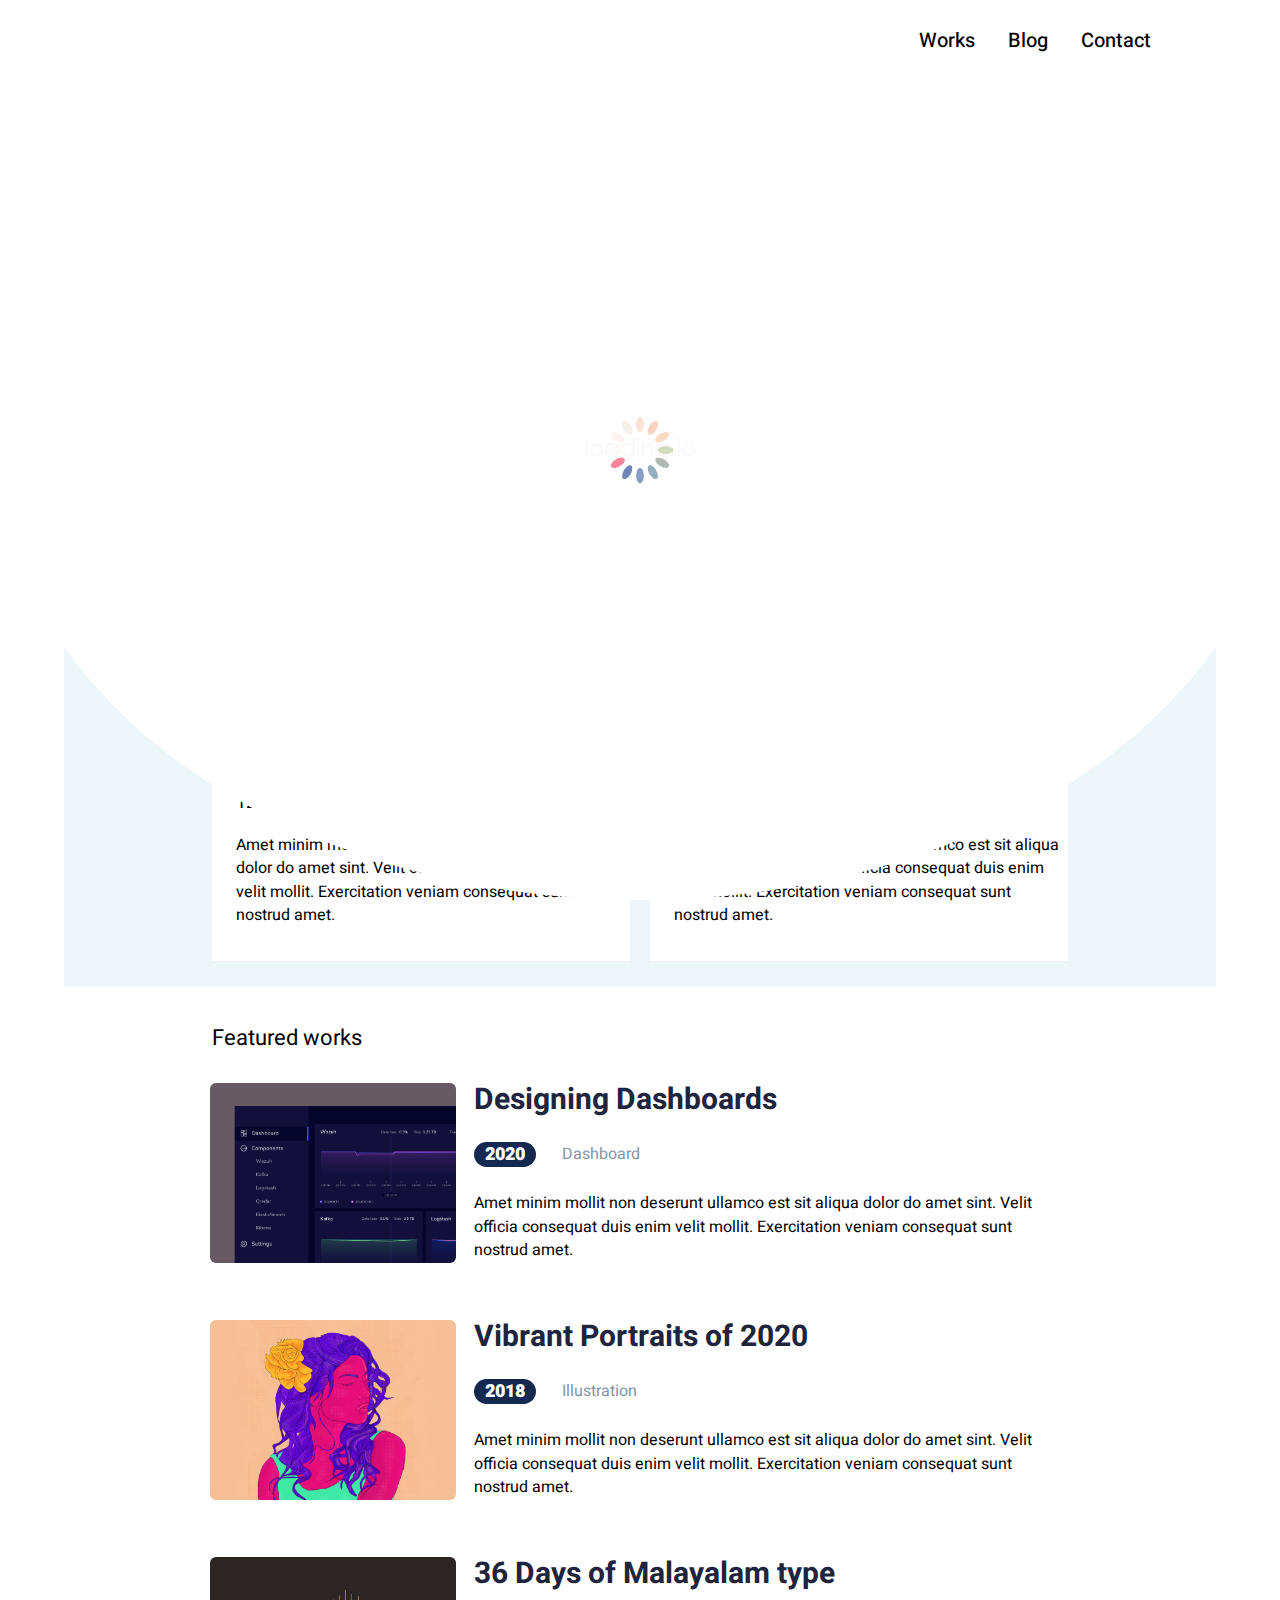
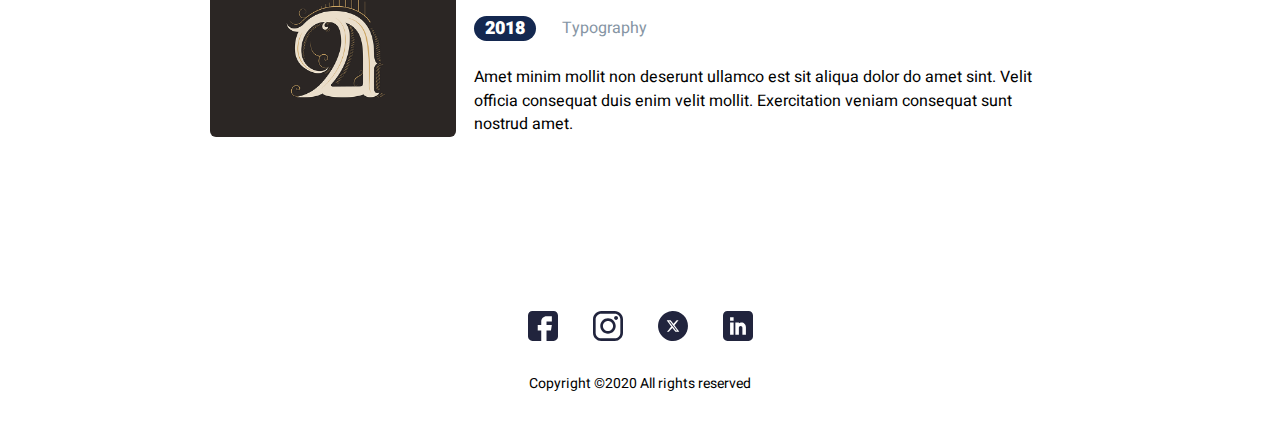
<file: index.html>
<!DOCTYPE html>
<html lang="en">

<head>
    <meta charset="UTF-8">
    <meta name="viewport" content="width=device-width, initial-scale=1.0">
    <title>John</title>
    <link rel="stylesheet" href="style.css">
    <link rel="stylesheet" href="https://cdnjs.cloudflare.com/ajax/libs/font-awesome/6.6.0/css/all.min.css" integrity="sha512-Kc323vGBEqzTmouAECnVceyQqyqdsSiqLQISBL29aUW4U/M7pSPA/gEUZQqv1cwx4OnYxTxve5UMg5GT6L4JJg==" crossorigin="anonymous" referrerpolicy="no-referrer" />
    <link rel="shortcut icon" href="favicon.png" type="image/x-icon">
</head>

<body>
    <div id='preloader'>
        <img src="./assets/img/preloader.gif" alt="preloader">
    </div>
    
    <div class="container">
        <header class="header">
            <ul class="nav" id="nav">
                <li><a class="red" href="index.html">Main</a></li>
                <li><a href="work.html">Works</a></li>
                <li><a href="blog.html">Blog</a></li>
                <li><a href="contact.html">Contact</a></li>
            </ul>
            <div class="burger-menu">
                <img src="./assets/img/menu.png" alt="" class="burger-icon">
            </div>
        </header>
        <div class="main">
            <div class="text-wrapper">
                <div class="main-text">Hi, I am John, <br> Creative Technologist</div>
                <div class="small-text">Amet minim mollit non deserunt ullamco est sit aliqua dolor do amet
                    sint. Velit officia consequat duis enim velit mollit. Exercitation veniam consequat sunt nostrud
                    amet.
                </div>
                <button class="button">Download Resume</button>
            </div>
            <img src="./assets/img/image.jpg" alt="">

        </div>
        <section class="recent">
            <ul class="article-nav">
                <li><a href="">Recent posts</a></li>
                <li><a href="">View all</a></li>
            </ul>
            <article class="post">
                <h2>Making a design system from scratch</h2>
                <p class="date"><span>12 Feb 2020 </span> <span>|</span> <span>Design, Pattern</span></p>
                <p class="small-text">Amet minim mollit non deserunt ullamco est sit aliqua dolor do amet sint. Velit officia
                    consequat duis enim velit mollit. Exercitation veniam consequat sunt nostrud amet.</p>
            </article>
            <article class="post">
                <h2>Creating pixel perfect icons in Figma</h2>
                <p class="date"><span>12 Feb 2020 </span> <span>|</span> <span>Figma, Icon Design</span></p>
                <p class="small-text">Amet minim mollit non deserunt ullamco est sit aliqua dolor do amet sint. Velit officia consequat duis enim velit mollit. Exercitation veniam consequat sunt nostrud amet.</p>
            </article>
        </section>
        <section class="featured-works">
            <h2>Featured works</h2>
            <div class="works">
                <div class="work">
                    <img src="./assets/img/work-image-001.png" alt="">
                    <div class="text-wrapper">
                        <h2>Designing Dashboards</h2>
                        <ul class="article-nav">
                            <li><a class="button" href="">2020</a></li>
                            <li><a href="">Dashboard</a></li>
                        </ul>
                        <p class="small-text">Amet minim mollit non deserunt ullamco est sit aliqua dolor do amet sint. Velit officia consequat duis enim velit mollit. Exercitation veniam consequat sunt nostrud amet.
                        </p>
                    </div>
                </div>
                <div class="work">
                    <img src="./assets/img/work-image-002.png" alt="">
                    <div class="text-wrapper">
                        <h2>Vibrant Portraits of 2020</h2>
                        <ul class="article-nav">
                            <li><a class="button" href="">2018</a></li>
                            <li><a href="">Illustration</a></li>
                        </ul>

                        <p class="small-text">Amet minim mollit non deserunt ullamco est sit aliqua dolor do amet sint. Velit
                         officia consequat
                            duis enim velit mollit. Exercitation veniam consequat sunt nostrud amet.</p>
                    </div>

                </div>
                <div class="work">
                    <img src="./assets/img/work-image-003.png" alt="">
                    <div class="text-wrapper">
                        <h2>36 Days of Malayalam type</h2>
                        <ul class="article-nav">
                            <li><a class="button" href="">2018</a></li>
                            <li><a href="">Typography</a></li>
                        </ul>
                        <p class="small-text">Amet minim mollit non deserunt ullamco est sit aliqua dolor do amet sint.
                            Velit officia consequat
                            duis enim velit mollit. Exercitation veniam consequat sunt nostrud amet.</p>
                    </div>

                </div>
            </div>
        </section>
        <footer class="footer">
            <div class="social-icons">
                <a href="https://www.facebook.com/?locale=uk_UA"><img src="./assets/img/social-icon-001.svg" alt="" class="icon"></a>
                <a href="https://www.instagram.com/"><img src="./assets/img/social-icon-002.svg" alt="" class="icon"></a>
                <a href="https://x.com/?lang=uk"><img src="./assets/img/social-icon-003.svg" alt="" class="icon"></a>
                <a href="https://ua.linkedin.com/"><img src="./assets/img/social-icon-004.svg" alt="" class="icon"></a>
            </div>
            <div class="copyright" id="copyright">Copyright ©2020 All rights reserved </div>
            <div class="arrow-down"><a href="#copyright"><i class="fa-solid fa-arrow-down"></i></a></div>
            <div class="arrows">
                <div class="arrow-middle-up"><a href="#nav"><i class="fa-solid fa-arrow-up"></i></a></div>
                <div class="arrow-middle-down"><a href="#copyright"><i class="fa-solid fa-arrow-down"></i></a></div>
            </div>
            <div class="arrow-up"><a href="#nav"><i class="fa-solid fa-arrow-up"></i></a></div>
        </footer>
    </div>
    <script src="index.js"></script>
</body>

</html>
</file>
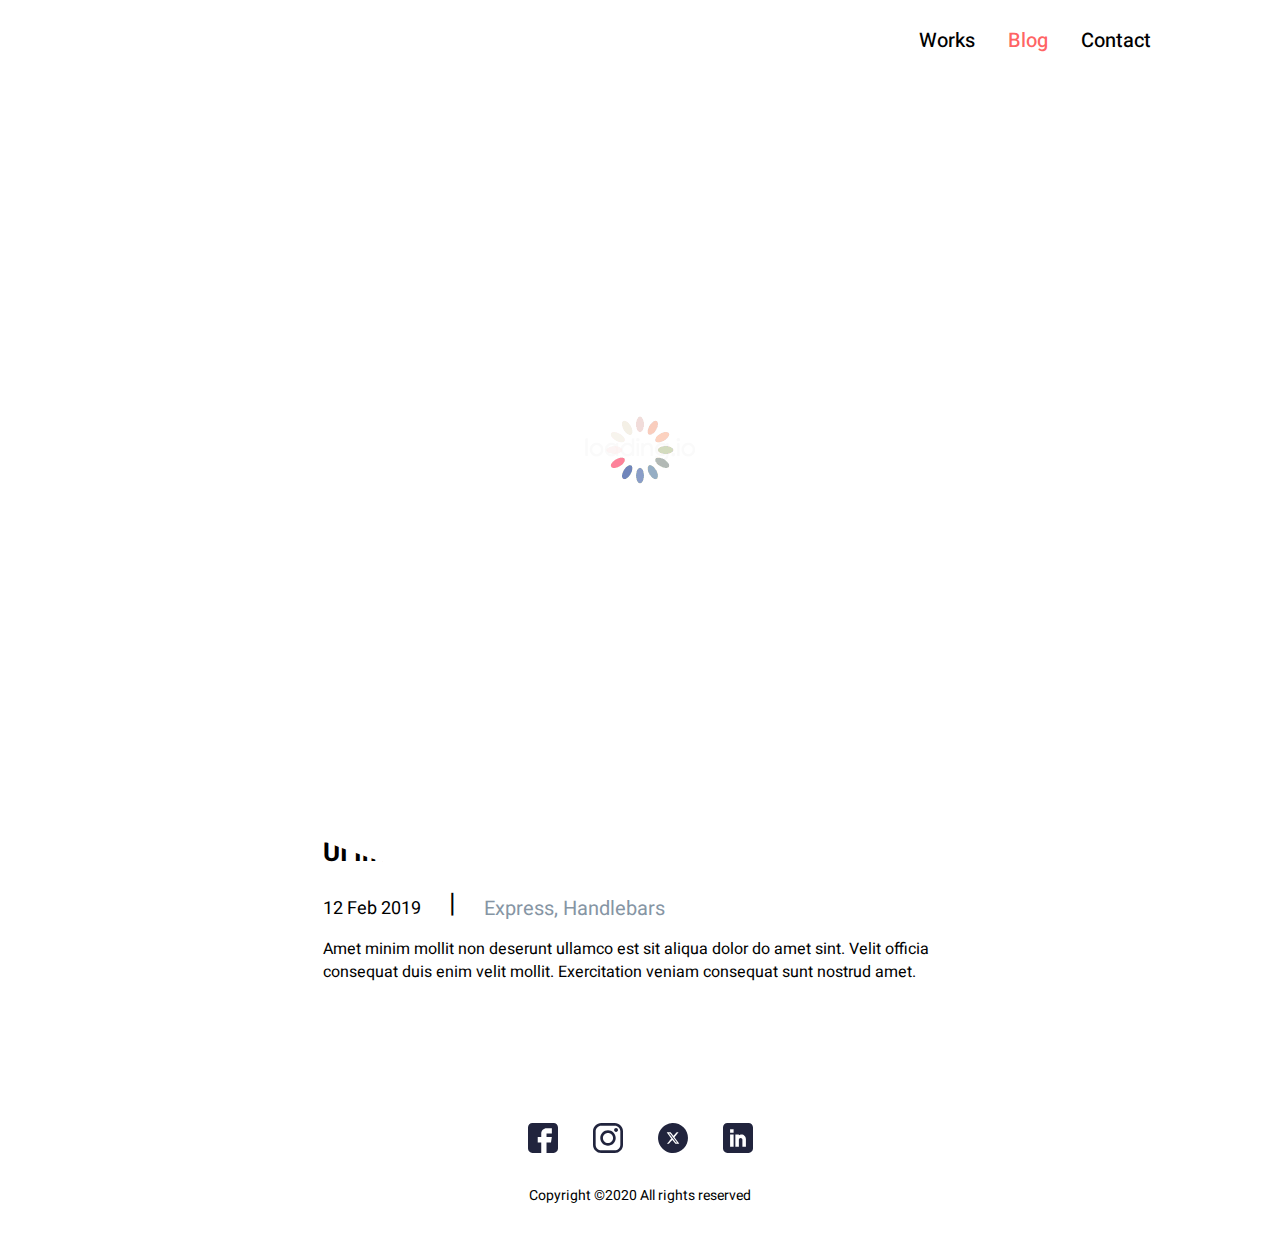
<file: blog.html>
<!DOCTYPE html>
<html lang="en">

<head>
    <meta charset="UTF-8">
    <meta name="viewport" content="width=device-width, initial-scale=1.0">
    <title>John</title>
    <link rel="stylesheet" href="style.css">
    <link rel="stylesheet" href="https://cdnjs.cloudflare.com/ajax/libs/font-awesome/6.6.0/css/all.min.css" integrity="sha512-Kc323vGBEqzTmouAECnVceyQqyqdsSiqLQISBL29aUW4U/M7pSPA/gEUZQqv1cwx4OnYxTxve5UMg5GT6L4JJg==" crossorigin="anonymous" referrerpolicy="no-referrer" />
    <link rel="shortcut icon" href="favicon.png" type="image/x-icon">
</head>

<body>
    <div id='preloader'>
        <img src="./assets/img/preloader.gif" alt="preloader">
    </div>
    
    <div class="container">
        <header class="header">
            <ul class="nav" id="nav">
                <li><a href="index.html">Main</a></li>
                <li><a href="work.html">Works</a></li>
                <li><a class="red" href="blog.html">Blog</a></li>
                <li><a href="contact.html">Contact</a></li>
            </ul>
            <div class="burger-menu">
                <img src="./assets/img/menu.png" alt="" class="burger-icon">
            </div>
        </header>
        <section class="blog">
            <div class="page-title">Blog</div>
            <article class="post">
                <h2>UI Interactions of the week</h2>
                <p class="date"><span>12 Feb 2019 </span> <span>|</span> <span>Express, Handlebars</span></p>
                <p class="small-text">Amet minim mollit non deserunt ullamco est sit aliqua dolor do amet sint. Velit
                    officia consequat duis enim velit mollit. Exercitation veniam consequat sunt nostrud amet.</p>
            </article>
            <article class="post">
                <h2>UI Interactions of the week</h2>
                <p class="date"><span>12 Feb 2019 </span> <span>|</span> <span>Express, Handlebars</span></p>
                <p class="small-text">Amet minim mollit non deserunt ullamco est sit aliqua dolor do amet sint. Velit
                    officia consequat duis enim velit mollit. Exercitation veniam consequat sunt nostrud amet.</p>
            </article>
            <article class="post">
                <h2>UI Interactions of the week</h2>
                <p class="date"><span>12 Feb 2019 </span> <span>|</span> <span>Express, Handlebars</span></p>
                <p class="small-text">Amet minim mollit non deserunt ullamco est sit aliqua dolor do amet sint. Velit
                    officia consequat duis enim velit mollit. Exercitation veniam consequat sunt nostrud amet.</p>
            </article>
            <article class="post">
                <h2>UI Interactions of the week</h2>
                <p class="date"><span>12 Feb 2019 </span> <span>|</span> <span>Express, Handlebars</span></p>
                <p class="small-text">Amet minim mollit non deserunt ullamco est sit aliqua dolor do amet sint. Velit
                    officia consequat duis enim velit mollit. Exercitation veniam consequat sunt nostrud amet.</p>
            </article>
        </section>
        <footer class="footer">
            <div class="social-icons">
                <a href="https://www.facebook.com/?locale=uk_UA"><img src="./assets/img/social-icon-001.svg" alt="" class="icon"></a>
                <a href="https://www.instagram.com/"><img src="./assets/img/social-icon-002.svg" alt="" class="icon"></a>
                <a href="https://x.com/?lang=uk"><img src="./assets/img/social-icon-003.svg" alt="" class="icon"></a>
                <a href="https://ua.linkedin.com/"><img src="./assets/img/social-icon-004.svg" alt="" class="icon"></a>
            </div>
            <div class="copyright" id="copyright">Copyright ©2020 All rights reserved </div>
            <div class="arrow-down"><a href="#copyright"><i class="fa-solid fa-arrow-down"></i></a></div>
            <div class="arrows">
                <div class="arrow-middle-up"><a href="#nav"><i class="fa-solid fa-arrow-up"></i></a></div>
                <div class="arrow-middle-down"><a href="#copyright"><i class="fa-solid fa-arrow-down"></i></a></div>
            </div>
            <div class="arrow-up"><a href="#nav"><i class="fa-solid fa-arrow-up"></i></a></div>
        </footer>
    </div>
    <script src="index.js"></script>
</body>

</html>
</file>
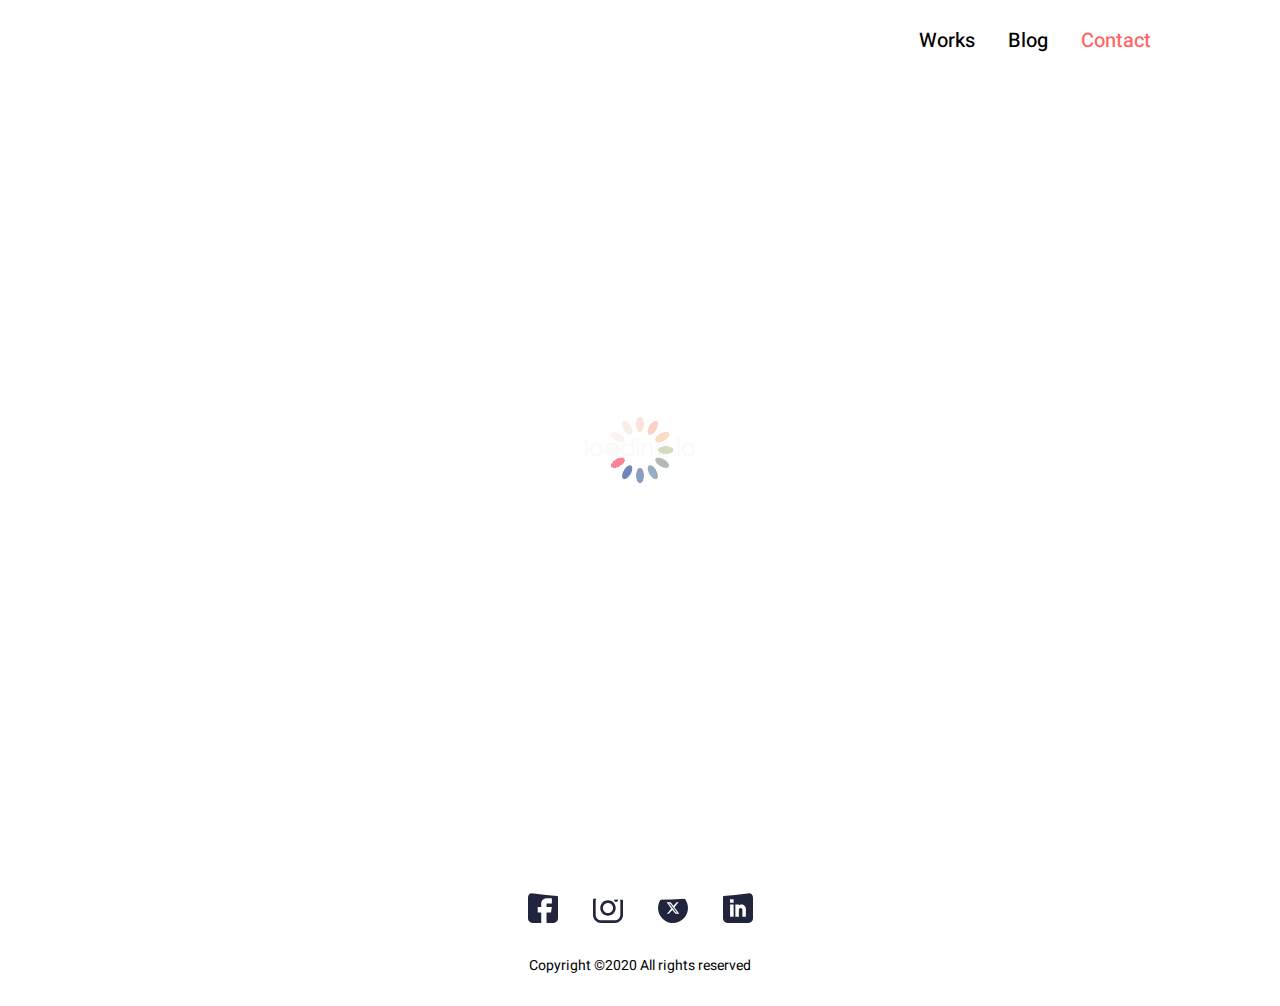
<file: contact.html>
<!DOCTYPE html>
<html lang="en">

<head>
    <meta charset="UTF-8">
    <meta name="viewport" content="width=device-width, initial-scale=1.0">
    <title>John</title>
    <link rel="stylesheet" href="style.css">
    <link rel="stylesheet" href="https://cdnjs.cloudflare.com/ajax/libs/font-awesome/6.6.0/css/all.min.css" integrity="sha512-Kc323vGBEqzTmouAECnVceyQqyqdsSiqLQISBL29aUW4U/M7pSPA/gEUZQqv1cwx4OnYxTxve5UMg5GT6L4JJg==" crossorigin="anonymous" referrerpolicy="no-referrer" />
    <link rel="shortcut icon" href="favicon.png" type="image/x-icon">
</head>

<body>
    <div id='preloader'>
        <img src="./assets/img/preloader.gif" alt="preloader">
    </div>
    
    <div class="container">
        <header class="header">
            <ul class="nav" id="nav">
                <li><a href="index.html">Main</a></li>
                <li><a href="work.html">Works</a></li>
                <li><a  href="blog.html">Blog</a></li>
                <li><a class="red" href="contact.html">Contact</a></li>
            </ul>
            <div class="burger-menu">
                <img src="./assets/img/menu.png" alt="" class="burger-icon">
            </div>
        </header>
        <section id="location" class="location">
            <h2 class="page-title">Find Us</h2>
            <h2>Visit us in Rivne, Ukraine:</h2>
            <!-- svelte-ignore a11y-missing-attribute -->
            <iframe
              src="https://www.google.com/maps/embed?pb=!1m18!1m12!1m3!1d82271.71715966196!2d26.183088695745533!3d50.61926421413915!2m3!1f0!2f0!3f0!3m2!1i1024!2i768!4f13.1!3m3!1m2!1s0x472f6caa2d7c89ab%3A0x27481abdbc4e484!2sRivne%2C%20Rivne%20Oblast%2C%20Ukraine%2C%2033000!5e0!3m2!1sen!2sus!4v1684786477953!5m2!1sen!2sus"
              class="map"
              style="border:0;"
              allowfullscreen=""
              loading="lazy"
              referrerpolicy="no-referrer-when-downgrade">
            </iframe>
          </section>
      
        <footer class="footer"> 
            <div class="social-icons">
                <a href="https://www.facebook.com/?locale=uk_UA"><img src="./assets/img/social-icon-001.svg" alt="" class="icon"></a>
                <a href="https://www.instagram.com/"><img src="./assets/img/social-icon-002.svg" alt="" class="icon"></a>
                <a href="https://x.com/?lang=uk"><img src="./assets/img/social-icon-003.svg" alt="" class="icon"></a>
                <a href="https://ua.linkedin.com/"><img src="./assets/img/social-icon-004.svg" alt="" class="icon"></a>
            </div>
            <div class="copyright" id="copyright">Copyright ©2020 All rights reserved </div>
            <div class="arrow-down"><a href="#copyright"><i class="fa-solid fa-arrow-down"></i></a></div>
            <div class="arrows">
                <div class="arrow-middle-up"><a href="#nav"><i class="fa-solid fa-arrow-up"></i></a></div>
                <div class="arrow-middle-down"><a href="#copyright"><i class="fa-solid fa-arrow-down"></i></a></div>
            </div>
            <div class="arrow-up"><a href="#nav"><i class="fa-solid fa-arrow-up"></i></a></div>
        </footer>
    </div>
    <script src="index.js"></script>
</body>

</html>
</file>
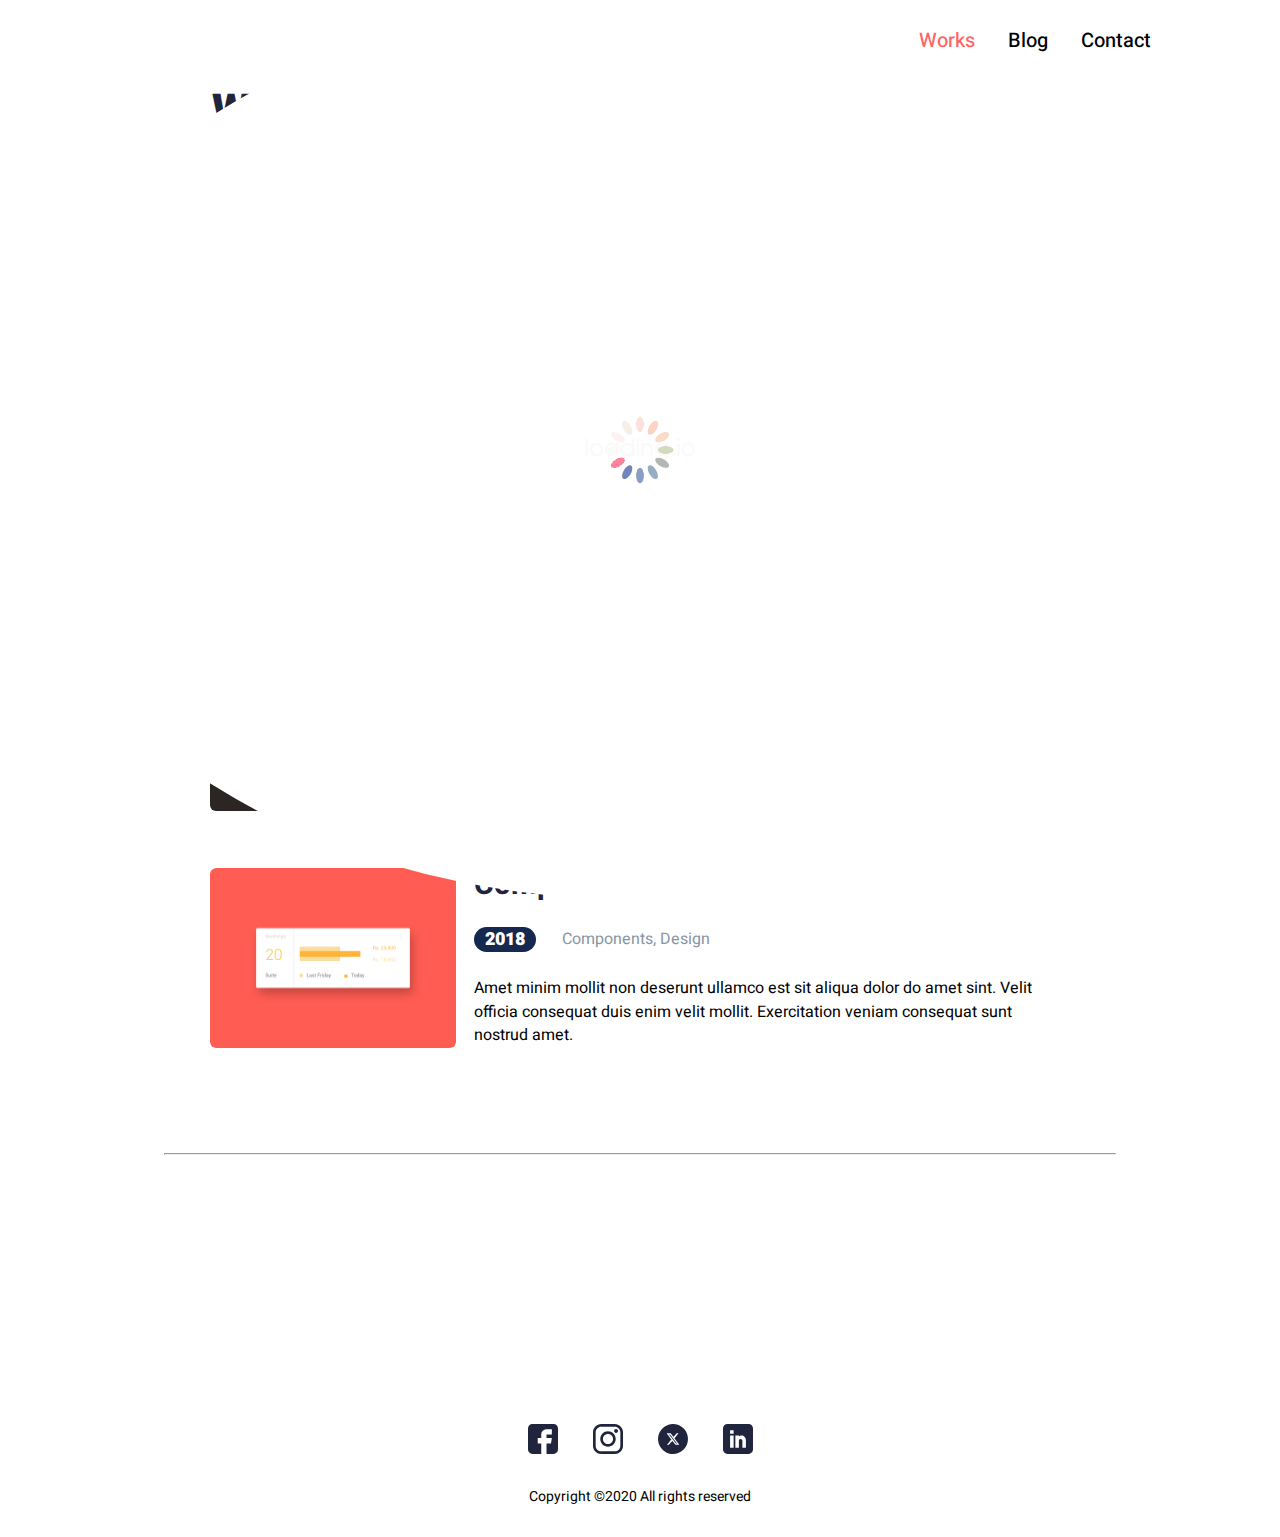
<file: work.html>
<!DOCTYPE html>
<html lang="en">

<head>
    <meta charset="UTF-8">
    <meta name="viewport" content="width=device-width, initial-scale=1.0">
    <title>John</title>
    <link rel="stylesheet" href="style.css">
    <link rel="stylesheet" href="https://cdnjs.cloudflare.com/ajax/libs/font-awesome/6.6.0/css/all.min.css" integrity="sha512-Kc323vGBEqzTmouAECnVceyQqyqdsSiqLQISBL29aUW4U/M7pSPA/gEUZQqv1cwx4OnYxTxve5UMg5GT6L4JJg==" crossorigin="anonymous" referrerpolicy="no-referrer" />
    <link rel="shortcut icon" href="favicon.png" type="image/x-icon">
</head>

<body>
    <div id='preloader'>
        <img src="./assets/img/preloader.gif" alt="preloader">
    </div>
    
    <div class="container">
        <header class="header">
            <ul class="nav" id="nav">
                <li><a href="index.html">Main</a></li>
                <li><a class="red" href="work.html">Works</a></li>
                <li><a href="blog.html">Blog</a></li>
                <li><a href="contact.html">Contact</a></li>
            </ul>
            <div class="burger-menu">
                <img src="./assets/img/menu.png" alt="" class="burger-icon">
            </div>
        </header>
        <section class="featured-works">
            <h3>Work</h3>
            <div class="works">
                <div class="work" data-number="1">
                    <img src="./assets/img/work-image-001.png" alt="">
                    <div class="text-wrapper">
                        <h2>Designing Dashboards</h2>
                        <ul class="article-nav">
                            <li><a class="button" href="">2020</a></li>
                            <li><a href="">Dashboard</a></li>
                        </ul>
                        <p class="small-text">Amet minim mollit non deserunt ullamco est sit aliqua dolor do amet sint.
                            Velit officia consequat duis enim velit mollit. Exercitation veniam consequat sunt nostrud
                            amet.
                        </p>
                    </div>
                </div>
                <div class="work" data-number="2">
                    <img src="./assets/img/work-image-002.png" alt="">
                    <div class="text-wrapper">
                        <h2>Vibrant Portraits of 2020</h2>
                        <ul class="article-nav">
                            <li><a class="button" href="">2018</a></li>
                            <li><a href="">Illustration</a></li>
                        </ul>

                        <p class="small-text">Amet minim mollit non deserunt ullamco est sit aliqua dolor do amet sint.
                            Velit
                            officia consequat
                            duis enim velit mollit. Exercitation veniam consequat sunt nostrud amet.</p>
                    </div>

                </div>
                <div class="work" data-number="3">
                    <img src="./assets/img/work-image-003.png" alt="">
                    <div class="text-wrapper">
                        <h2>36 Days of Malayalam type</h2>
                        <ul class="article-nav">
                            <li><a class="button" href="">2018</a></li>
                            <li><a href="">Typography</a></li>
                        </ul>
                        <p class="small-text">Amet minim mollit non deserunt ullamco est sit aliqua dolor do amet sint.
                            Velit officia consequat
                            duis enim velit mollit. Exercitation veniam consequat sunt nostrud amet.</p>
                    </div>
                </div>
                <div class="work" data-number="4">
                    <img src="./assets/img/work-image-004.png" alt="">
                    <div class="text-wrapper">
                        <h2>Components</h2>
                        <ul class="article-nav">
                            <li><a class="button" href="">2018</a></li>
                            <li><a href="">Components, Design</a></li>
                        </ul>
                        <p class="small-text">Amet minim mollit non deserunt ullamco est sit aliqua dolor do amet sint.
                            Velit officia consequat
                            duis enim velit mollit. Exercitation veniam consequat sunt nostrud amet.</p>
                    </div>
                </div>
            </div>
        </section>
        <hr>
        <section class="work-details">
            <h2>Designing Dashboards with <br> usability in mind</h2>
            <ul class="article-nav">
                <li><a class="button" href="">2020</a></li>
                <p>Dashboard</p>
            </ul>
            <p>Amet minim mollit non deserunt ullamco est sit aliqua dolor do amet sint. Velit officia consequat duis
                enim velit mollit. Exercitation veniam consequat sunt nostrud amet.</p>
            <img src="./assets/img/work-image-001.png" alt="" class="work-detail-img">
            <p>Amet minim mollit non deserunt ullamco est sit aliqua dolor do amet sint. Velit officia consequat duis
                enim velit mollit. Exercitation veniam consequat sunt nostrud amet.</p>
            <img src="./assets/img/work-details-image-005.png" alt="" class="work-detail-img">
        </section>

        <section class="work-details">
            <h2>Vibrant Portraits of 2020 with <br> usability in mind</h2>
            <ul class="article-nav">
                <li><a class="button" href="">2018</a></li>
                <p>Illustration</p>
            </ul>
            <p>Amet minim mollit non deserunt ullamco est sit aliqua dolor do amet sint. Velit officia consequat duis
                enim velit mollit. Exercitation veniam consequat sunt nostrud amet.</p>
            <img src="./assets/img/work-image-002.png" alt="" class="work-detail-img">
            <p>Amet minim mollit non deserunt ullamco est sit aliqua dolor do amet sint. Velit officia consequat duis
                enim velit mollit. Exercitation veniam consequat sunt nostrud amet.</p>
            <img src="./assets/img/work-details-image-006.png" alt="" class="work-detail-img">
        </section>

        <section class="work-details">
            <h2>36 Days of Malayalam type with <br> usability in mind</h2>
            <ul class="article-nav">
                <li><a class="button" href="">2018</a></li>
                <p>Typography</p>
            </ul>
            <p>Amet minim mollit non deserunt ullamco est sit aliqua dolor do amet sint. Velit officia consequat duis
                enim velit mollit. Exercitation veniam consequat sunt nostrud amet.</p>
            <img src="./assets/img/work-image-003.png" alt="" class="work-detail-img">
            <p>Amet minim mollit non deserunt ullamco est sit aliqua dolor do amet sint. Velit officia consequat duis
                enim velit mollit. Exercitation veniam consequat sunt nostrud amet.</p>
            <img src="./assets/img/work-details-image-007.png" alt="" class="work-detail-img">
        </section>

        <section class="work-details">
            <h2>Components with <br> usability in mind</h2>
            <ul class="article-nav">
                <li><a class="button" href="">2018</a></li>
                <p>Components, Design</p>
            </ul>
            <p>Amet minim mollit non deserunt ullamco est sit aliqua dolor do amet sint. Velit officia consequat duis
                enim velit mollit. Exercitation veniam consequat sunt nostrud amet.</p>
            <img src="./assets/img/work-image-004.png" alt="" class="work-detail-img">
            <p>Amet minim mollit non deserunt ullamco est sit aliqua dolor do amet sint. Velit officia consequat duis
                enim velit mollit. Exercitation veniam consequat sunt nostrud amet.</p>
            <img src="./assets/img/work-details-image-008.png" alt="" class="work-detail-img">
        </section>

        <footer class="footer">
            <div class="social-icons-repeat">
                <a href="https://www.facebook.com/?locale=uk_UA"><img src="./assets/img/social-icon-001.svg" alt="" class="icon"></a>
                <a href="https://www.instagram.com/"><img src="./assets/img/social-icon-002.svg" alt="" class="icon"></a>
                <a href="https://x.com/?lang=uk"><img src="./assets/img/social-icon-003.svg" alt="" class="icon"></a>
                <a href="https://ua.linkedin.com/"><img src="./assets/img/social-icon-004.svg" alt="" class="icon"></a>
            </div>
            <div class="copyright" id="copyright">Copyright ©2020 All rights reserved </div>
            <div class="arrow-down"><a href="#copyright"><i class="fa-solid fa-arrow-down"></i></a></div>
            <div class="arrows">
                <div class="arrow-middle-up"><a href="#nav"><i class="fa-solid fa-arrow-up"></i></a></div>
                <div class="arrow-middle-down"><a href="#copyright"><i class="fa-solid fa-arrow-down"></i></a></div>
            </div>
            <div class="arrow-up"><a href="#nav"><i class="fa-solid fa-arrow-up"></i></a></div>
        </footer>
    </div>
    <script src="index.js"></script>
</body>

</html>
</file>
<file: style.css>
@import url(https://fonts.googleapis.com/css2?family=Heebo:wght@100;200;300;400;500;600;800;900&display=swap);

* {
    box-sizing: border-box;
    margin: 0;
    padding: 0;
}

html{
    scroll-behavior: smooth;
}
body {
    overflow-x: hidden;
    font-family: 'Heebo', sans-serif;
}
#preloader {
    position: fixed;
    top: 0;
    left: 0;
    width: 100%;
    height: 100%;
    display: flex;
    align-items: center;
    justify-content: center;
    background: #ffffff;
    border-radius: 50%;
}

#preloader.hide-preloader {
    animation: hidePreloader 1s;
}

#preloader.preloader-hidden {
    display: none;
}

@keyframes hidePreloader {
    0% {
        opacity: 1;
    }
    100% {
        opacity: 0;
    }
}

.container {
    width: 1152px;
    margin: 0 auto;
    padding-bottom: 100px;
}

.header {
    display: flex;
    justify-content: flex-end;
    align-items: center;
    height: 82px;
    width: 100%;
    padding-right: 58px;
}

.nav .red {
    color: #FF6464;
}

.blog {
    display: flex;
    flex-direction: column;
    margin: 0 auto;
    width: 682px;
    gap: 61px;
}

.blog .post {
    width: 100%;
    margin: 0;
    height: 142px;
}

.blog .date span:last-child {
    font-family: Heebo;
    font-size: 20px;
    font-weight: 400;
    line-height: 29.38px;
    text-align: left;
    color: #8695A4;

}

.page-title {
    font-family: Heebo;
    font-size: 44px;
    font-weight: 700;
    line-height: 60px;
    text-align: left;
    color: #21243D;

}

.nav {
    display: flex;
    gap: 33px;
    width: 316px;
    list-style-type: none;
}

.nav a {
    font-family: Heebo;
    font-size: 20px;
    font-weight: 500;
    line-height: 29.38px;
    text-align: right;
    text-decoration: none;
    color: #000000;
}

.burger-menu {
    display: none;
    cursor: pointer;
}

.main {
    display: flex;
    flex-wrap: wrap;
    justify-content: space-between;
    width: 856px;
    height: 360px;
    margin: 148px auto 0;
}

.text-wrapper {
    display: flex;
    flex-direction: column;
    justify-content: flex-start;
    gap: 18px;
    width: 506px;

}

.main-text {
    font-family: Heebo;
    font-size: 44px;
    font-weight: 700;
    line-height: 60px;
    text-align: left;
    color: #21243D;

}

.small-text {
    font-family: Heebo;
    font-size: 16px;
    font-weight: 400;
    line-height: 23.5px;
    text-align: left;

}

.button {
    font-family: Heebo;
    font-size: 20px;
    font-weight: 500;
    color: #fff;
    width: 208px;
    height: 47px;
    gap: 0px;
    background: #FF6464;
    opacity: 0px;
    border: none;
    border-radius: 2px;
    margin-top: 15px;

}

.main img {
    width: 243px;
    height: 243px;
    border-radius: 50%;
    object-fit: cover;
    margin-top: -20px;
}

.recent {
    display: flex;
    flex-wrap: wrap;
    justify-content: space-between;
    width: 100%;
    height: 396px;
    background: #EDF7FA;
    padding-inline: 148px;
}

.article-nav {
    display: flex;
    justify-content: space-between;
    width: 100%;
    list-style-type: none;
    padding-left: 40px;
}

.article-nav li {
    display: flex;
    justify-content: center;
    align-items: center;
    margin-left: -40px;
}

.article-nav a {
    font-family: Heebo;
    font-size: 22px;
    font-weight: 400;
    line-height: 60px;
    text-align: left;
    text-decoration: none;
    color: #21243D;
}

.article-nav li:last-child a {
    font-family: Heebo;
    font-size: 16px;
    font-weight: 400;
    line-height: 23.5px;
    text-align: right;
    color: #8695A4;
}

.post {
    display: flex;
    flex-direction: column;
    background: #FFFFFF;
    width: 418px;
    height: 295px;
    padding-left: 24px;
    margin-top: -10px;
}

h2 {
    font-family: Heebo;
    font-size: 26px;
    font-weight: 700;
    line-height: 38.19px;
    text-align: left;
    padding-top: 22px;

}

.post .date {
    display: flex;
    align-items: center;
    gap: 28px;
    font-family: Heebo;
    font-size: 18px;
    font-weight: 400;
    line-height: 26.44px;
    text-align: left;
    width: 374px;
    height: 34px;
    margin-top: 22px;

}

.post .date span:nth-child(1) {
    padding-left: -25px;
}

.post .date span:nth-child(2) {
    font-size: 27px;
    margin-top: -10px;
}

.post .date span:nth-child(3) {
    padding-left: -25px;
}

.post p:last-child {
    margin-top: 14px;
}

footer h2:first-child {
    font-family: Heebo;
    font-size: 22px;
    font-weight: 400;
    line-height: 60px;
    text-align: left;
    padding-top: 18px;
    padding-left: 148px;
}

.featured-works h2 {
    font-family: Heebo;
    font-size: 22px;
    font-weight: 400;
    line-height: 60px;
    text-align: left;
    margin-left: 148px;
}

.featured-works h3 {
    font-family: Heebo;
    font-size: 44px;
    font-weight: 900;
    line-height: 60px;
    text-align: left;
    color: #21243D;
    margin-left: 148px;
}


.works {
    display: flex;
    flex-wrap: wrap;
    gap: 37px;
}

.work {
    display: flex;
    flex-wrap: wrap;
    margin-left: 146px;
    margin-top: 10px;
    width: 858px;
    height: 190px;
    gap: 18px;
    outline: 5px solid rgba(0, 0, 0, 0);
    transition: outline-color .7s ease-out, background-color .9s ease-out;
}

.work:hover {
    outline: 1px solid black;
    cursor: pointer;
    background: #e7e4e4;
}

.works .work .article-nav {
    justify-content: flex-start;
    align-items: center;
}

.work .article-nav li {
    margin: 0;
}

.work .article-nav li:last-child {
    margin-top: 15px;
}

.work img {
    align-self: center;
    width: 246px;
    height: 180px;
    border-radius: 6px;
}

.work .text-wrapper {
    width: 594px;
    height: 180px;
    gap: 5px;
}

.work h2 {
    padding: 0;
    margin: 0;
    font-family: Heebo;
    font-size: 30px;
    font-weight: 700;
    line-height: 44.06px;
    text-align: left;
    color: #21243D;
}

.work .article-nav {
    width: 462px;
    display: flex;
    justify-content: space-around;
    align-items: center;
    gap: 26px;
    padding: 0;
    margin: 0;


}

.work .button {
    display: flex;
    justify-content: center;
    align-items: center;
    border-radius: 16px;
    background: #142850;
    color: #FFFFFF;
    font-size: 18px;
    font-weight: 900;
    width: 62px;
    height: 25px;

}

.work .small-text {
    font-family: Heebo;
    font-size: 16px;
    font-weight: 400;
    line-height: 23.5px;
    text-align: left;
    margin-top: 20px;

}

.work h2 {
    font-family: Heebo;
    font-size: 30px;
    font-weight: 700;
    line-height: 44.06px;
    text-align: left;
    color: #21243D;
}

.footer {
    display: flex;
    justify-content: center;
    align-items: center;
    flex-direction: column;
    height: 182px;
    gap: 26px;
}

.social-icons {
    display: flex;
    justify-content: center;
    gap: 35px;
    margin-top: 240px;
}

.social-icons .icon {
    height: 30px;
}

.copyright {
    font-family: Heebo;
    font-size: 14px;
    font-weight: 400;
    line-height: 20.56px;
    text-align: center;

}

.social-icons-repeat {
    display: flex;
    justify-content: center;
    gap: 35px;
    margin-top: 240px;
}

.location {
    display: flex;
    flex-direction: column;
    gap: 50px;
    width: 682px;
    margin: 0 auto;
}

hr {
    margin: 100px;
}

.work-details {
    width: 682px;
    margin: 0 auto;
    gap: 13px;
    display: none;
}

.work-detail-img {
    width: 100%;
}

.work-details .article-nav li .button {
    display: flex;
    justify-content: center;
    align-items: center;
    border-radius: 16px;
    font-family: Heebo;
    font-size: 18px;
    font-weight: 900;
    line-height: 60px;
    text-align: left;
    color: #fff;
    width: 62px;
    height: 25px;

}

.work-details .article-nav {
    display: flex;
    justify-content: space-between;
    align-items: center;
}
.map{
    width: 100%;
    height: 400px;
}
.arrow-up{
    display: none;
    justify-content: center;    
    align-items: center;
    position: fixed;
    right: 50px;
    bottom: 50px;
    width: 30px;
    height: 30px;
    border-radius: 50%;
    transition: all .5s ease-in-out;
}

.arrow-down{
    display: flex;
    justify-content: center;    
    align-items: center;
    position: fixed;
    right: 50px;
    bottom: 50px;
    width: 30px;
    height: 30px;
    border-radius: 50%;
    transition: all .5s ease-in-out;
}
.arrows{
    display: none;
    position: fixed;
    top: calc(50% - 30px);
    right: 50px;
    height: 60px;
}
.arrow-middle-up{
    display: flex;
    justify-content: center;    
    align-items: center;
    right: 50px;
    bottom: 50px;
    width: 30px;
    height: 30px;
    border-radius: 50%;
    transition: all .5s ease-in-out;
}
.arrow-middle-down{
    display: flex;
    justify-content: center;    
    align-items: center;
    right: 50px;
    bottom: 50px;
    width: 30px;
    height: 30px;
    border-radius: 50%;
    transition: all .5s ease-in-out;
}
.arrow-up:hover, .arrow-down:hover, .arrow-middle-up:hover, .arrow-middle-down:hover {
    background: #21243D;
}
.arrow-up:hover i, .arrow-down:hover i, .arrow-middle-up:hover i, .arrow-middle-down:hover i{
    color: white;
}
@media screen and (max-width: 1151px) {
    .container {
        display: flex;
        flex-direction: column;
        align-items: center;
        width: 375px;
        padding-bottom: 0;
    }

    .nav {
        display: none;
    }

    .burger-menu {
        display: block;
    }

    .main {
        width: 375px;
        height: 700px;
        flex-direction: column-reverse;
        margin: 0;
        align-items: center;
    }

    .main .text-wrapper {
        width: 375px;
    }

    .main-text {
        width: 375px;
        text-align: center;
    }

    .small-text {
        width: 350px;
        text-align: center;
    }

    .main img {
        margin: 0;
    }

    .main .button {
        margin: 0 auto;
    }

    .recent {
        height: 750px;
        width: 375px;
        padding: 0;
        margin-top: 58px;
        justify-content: center;
        gap: 17px;
    }

    .main .article-nav {
        display: block;
        width: 350px;
        margin: 0 auto;

    }
    .work-details + footer .social-icons-repeat{
        margin-top: 730px;
    }

    .article-nav li:nth-child(1) {
        width: 350px;
        text-align: center;
    }

    .recent .article-nav li:nth-child(2) {
        display: none;
    }
    .container section{
        width: 375px;
    }
   
    section .page-title{
        width: 100%;
        text-align: center;
    }
    
    .blog {
        gap: 0;
        height: 1000px;
    }

    .blog .post {
        height: 304px;
        width: 354px;
    }
    .blog + footer .social-icons{
        margin-top: 50px;
    }
    .post .date {
        width: 344px;
        gap: 14px;
    }

    .post .small-text {
        text-align: left;
        width: 310px;
    }

    .featured-works {
        height: 410px;
        width: 344px;
    }

    .featured-works h2 {
        text-align: center;
        margin: 0;
        width: 344px;
    }

    .works {
        margin: 0 auto;
    }

    .work {
        margin: 0 auto;
        height: 455px;
        flex-direction: column;
        width: 344px;
    }
    .work-details + footer .social-icons{
        margin-top: 100px;
    }
    .text-wrapper .article-nav {
        width: 344px;
    }

    .text-wrapper .article-nav li {
        width: fit-content;
    }

    .work img {
        align-self: flex-start;
        width: 344px;
    }

    .work:nth-child(2) {
        display: none;
    }

    .work:nth-child(3) {
        display: none;
    }

    .mobile-nav {
        display: flex;
        flex-direction: column;
        position: absolute;
        background: #FF7C7C;
        width: 100vw;
        height: 100vh;
        top: 0;
        left: 0;
        z-index: 999;
        gap: 50px;
        padding: 50px;
    }
    .mobile-nav a{
        color: white;
        font-size: 2em;
    }
    .mobile-nav .red{
        color: rgb(13, 13, 13);
        font-weight: 900;
        text-decoration: underline;
    }
    .arrows, .arrow-up, .arrow-down{
        position: absolute;
        left: -300%;
    }
    .location{
        gap: 0;
    }
    .location h2{
        padding-left: 20px;
    }
    .map{
        width: 90%;
        height: 350px;
        margin: 20px auto 0;

    }
    .location + footer .social-icons{
        margin-top: -30px;
    }
    
}
</file>
